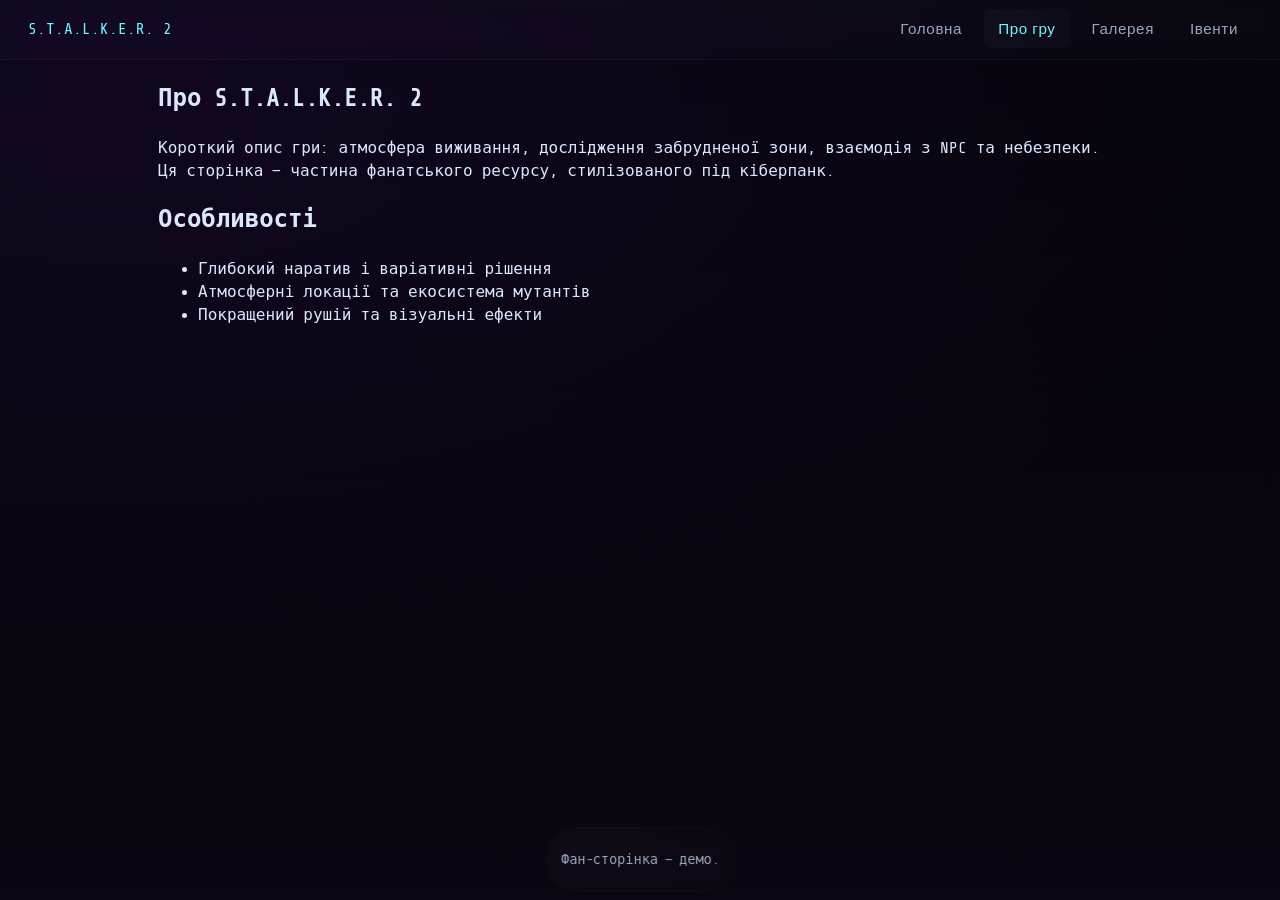
<file: about.html>
<!doctype html>
<html lang="uk">
<head>
  <meta charset="utf-8" />
  <meta name="viewport" content="width=device-width,initial-scale=1" />
  <title>Про гру — S.T.A.L.K.E.R. 2 (фан)</title>
  <link href="https://fonts.googleapis.com/css2?family=Orbitron:wght@400;700&family=Share+Tech+Mono&display=swap" rel="stylesheet">
  <link rel="stylesheet" href="styles.css">
</head>
<body class="bg">
  <header class="site-header">
    <div class="logo"><a href="index.html" aria-label="На головну">S.T.A.L.K.E.R. 2</a></div>
    <nav class="nav" aria-label="Головне меню">
      <ul>
        <li><a href="index.html">Головна</a></li>
        <li><a href="about.html" class="active">Про гру</a></li>
        <li><a href="gallery.html">Галерея</a></li>
        <li><a href="events.html">Івенти</a></li>
      </ul>
    </nav>
  </header>

  <main id="main" class="page-content">
    <article class="text-block">
      <h1>Про S.T.A.L.K.E.R. 2</h1>
      <p>Короткий опис гри: атмосфера виживання, дослідження забрудненої зони, взаємодія з NPC та небезпеки. Ця сторінка — частина фанатського ресурсу, стилізованого під кіберпанк.</p>

      <h2>Особливості</h2>
      <ul>
        <li>Глибокий наратив і варіативні рішення</li>
        <li>Атмосферні локації та екосистема мутантів</li>
        <li>Покращений рушій та візуальні ефекти</li>
      </ul>
    </article>
  </main>

  <footer class="site-footer">
    <p>Фан-сторінка — демо.</p>
  </footer>
</body>
</html>
</file>
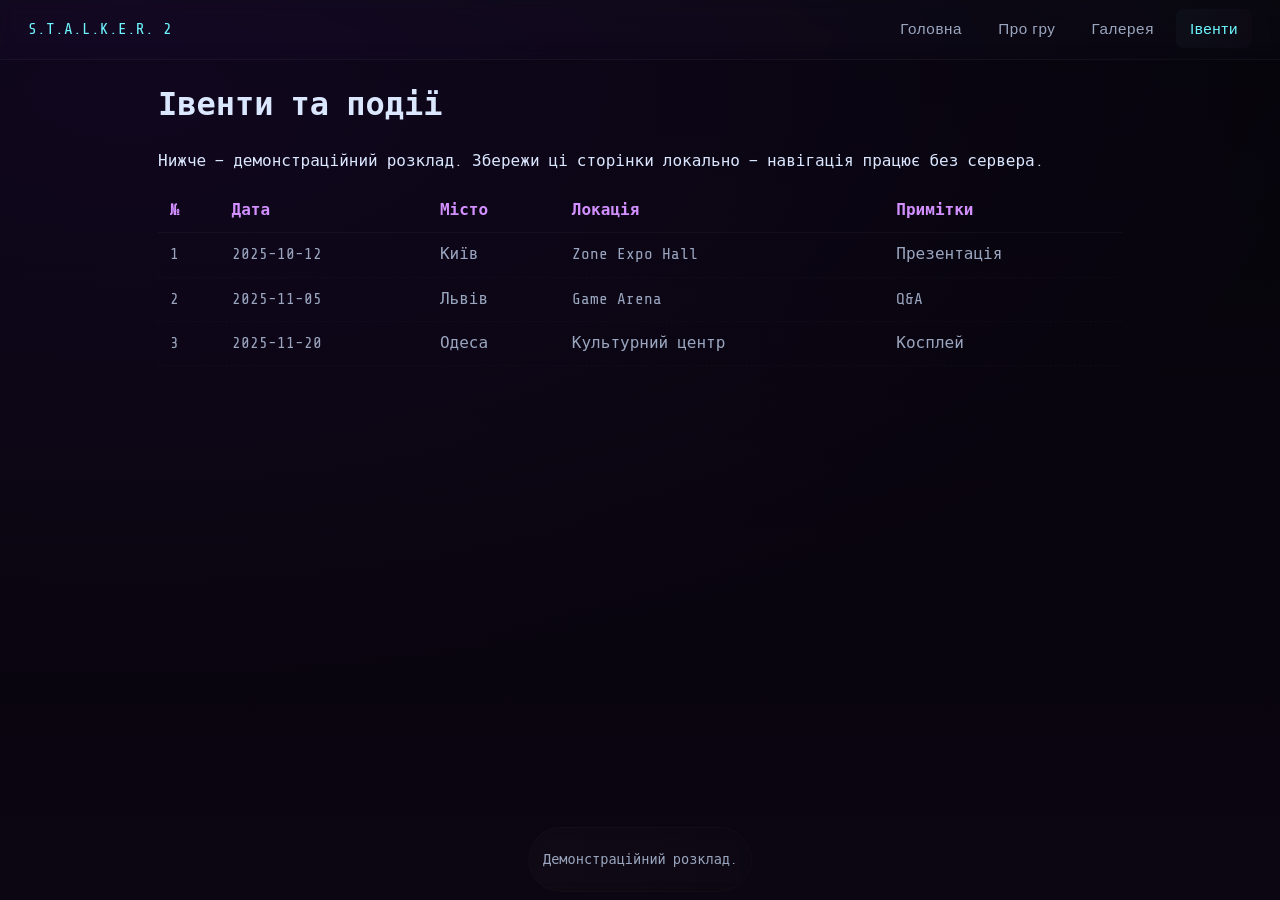
<file: events.html>
<!doctype html>
<html lang="uk">
<head>
  <meta charset="utf-8" />
  <meta name="viewport" content="width=device-width,initial-scale=1" />
  <title>Івенти — S.T.A.L.K.E.R. 2 (фан)</title>
  <link href="https://fonts.googleapis.com/css2?family=Orbitron:wght@400;700&family=Share+Tech+Mono&display=swap" rel="stylesheet">
  <link rel="stylesheet" href="styles.css">
</head>
<body class="bg">
  <header class="site-header">
    <div class="logo"><a href="index.html">S.T.A.L.K.E.R. 2</a></div>
    <nav class="nav" aria-label="Головне меню">
      <ul>
        <li><a href="index.html">Головна</a></li>
        <li><a href="about.html">Про гру</a></li>
        <li><a href="gallery.html">Галерея</a></li>
        <li><a href="events.html" class="active">Івенти</a></li>
      </ul>
    </nav>
  </header>

  <main id="main" class="page-content">
    <h1>Івенти та події</h1>
    <p>Нижче — демонстраційний розклад. Збережи ці сторінки локально — навігація працює без сервера.</p>

    <table class="styled-table">
      <thead><tr><th>№</th><th>Дата</th><th>Місто</th><th>Локація</th><th>Примітки</th></tr></thead>
      <tbody>
        <tr><td>1</td><td>2025-10-12</td><td>Київ</td><td>Zone Expo Hall</td><td>Презентація</td></tr>
        <tr><td>2</td><td>2025-11-05</td><td>Львів</td><td>Game Arena</td><td>Q&A</td></tr>
        <tr><td>3</td><td>2025-11-20</td><td>Одеса</td><td>Культурний центр</td><td>Косплей</td></tr>
      </tbody>
    </table>
  </main>

  <footer class="site-footer">
    <p>Демонстраційний розклад.</p>
  </footer>
</body>
</html>
</file>
<file: styles.css>
:root{
  --bg1: #05040a;
  --bg2: #0b0611;
  --panel: rgba(255,255,255,0.03);
  --accent1: #6ef6ff; /* cyan */
  --accent2: #d28fff; /* magenta */
  --text: #dbe7ff;
  --muted: #9aa6bf;
  --glass: rgba(255,255,255,0.03);
  --radius: 12px;
  --glass-border: rgba(110,246,255,0.08);
  font-family: "Share Tech Mono", monospace;
}

*{box-sizing:border-box}
html,body{height:100%}
body.bg{
  margin:0;
  background: radial-gradient(1200px 600px at 10% 10%, rgba(140,32,255,0.08), transparent),
              linear-gradient(180deg,var(--bg1),var(--bg2));
  color:var(--text);
  -webkit-font-smoothing:antialiased;
  -moz-osx-font-smoothing:grayscale;
  line-height:1.45;
  font-size:16px;
  padding-bottom:48px;
}

.skip{position:absolute;left:-999px;top:auto;width:1px;height:1px;overflow:hidden}
.skip:focus{left:10px;top:10px;width:auto;height:auto;padding:8px;background:#111;color:#fff;border-radius:4px;z-index:1000}

.site-header{
  display:flex;
  align-items:center;
  justify-content:space-between;
  gap:16px;
  padding:18px 28px;
  position:sticky;
  top:0;
  backdrop-filter: blur(6px) saturate(120%);
  background: linear-gradient(180deg, rgba(255,255,255,0.02), rgba(255,255,255,0.01));
  border-bottom: 1px solid rgba(255,255,255,0.03);
  z-index:50;
}

.logo a, .logo svg { color:var(--accent1); text-decoration:none; }
.logo text{ fill: url(#g); }

.nav ul {
  list-style: none; /* прибирає маркери списку */
  margin: 0;
  padding: 0;
  display: flex; /* елементи горизонтально */
  gap: 8px;
  align-items: center;
}
.nav a {
  color: var(--muted);
  text-decoration: none;
  padding: 10px 14px;
  border-radius: 8px;
  font-family: "Orbitron", sans-serif;
  letter-spacing: 0.6px;
  font-size: 0.95rem;
  transition: all 0.3s ease; /* плавність при зміні станів */
}
.nav a:hover {
  color: var(--text);
  background: linear-gradient(90deg, rgba(110,246,255,0.1), rgba(210,143,255,0.1));
  box-shadow: 0 0 8px rgba(110,246,255,0.4);
}
.nav a.active {
  color: var(--accent1);
  background: linear-gradient(90deg, rgba(110,246,255,0.03), rgba(210,143,255,0.02));
}
.hero{
  display:flex;
  gap:28px;
  align-items:stretch;
  padding:36px;
  max-width:1200px;
  margin:22px auto;
  border-radius:18px;
  background: linear-gradient(180deg, rgba(255,255,255,0.01), rgba(255,255,255,0.006));
  box-shadow: 0 10px 40px rgba(0,0,0,0.6);
  overflow:hidden;
  position:relative;
  border:1px solid rgba(255,255,255,0.02);
}

.hero .hero-inner{
  flex:1;
  min-width:280px;
  padding:28px;
  display:flex;
  flex-direction:column;
  justify-content:center;
  gap:12px;
  z-index:2;
}
.hero h1{
  font-family:"Orbitron", sans-serif;
  font-size:2.2rem;
  margin:0;
  line-height:1.05;
  text-shadow: 0 2px 20px rgba(0,0,0,0.6);
}
.lead{ color:var(--muted); margin:0; max-width:60ch; }
.accent{ color:var(--accent2); }

.hero-image{
  width:48%;
  min-width:300px;
  position:relative;
  overflow:hidden;
  border-left:1px solid rgba(255,255,255,0.02);
}
.hero-image img{ display:block; width:100%; height:100%; object-fit:cover; opacity:0.98; transform:scale(1.02) translateZ(0); }
.hero .glitch{
  position:absolute; inset:0; pointer-events:none;
  background: linear-gradient(90deg, transparent 0, rgba(110,246,255,0.03) 20%, transparent 40%, rgba(210,143,255,0.02) 60%, transparent 100%);
  mix-blend-mode:screen;
  animation: shimmer 6s linear infinite;
}
@keyframes shimmer { 0%{transform:translateX(-100%)} 100%{transform:translateX(100%)} }

.btn{ display:inline-block; padding:10px 18px; border-radius:10px; text-decoration:none; font-family:"Orbitron"; letter-spacing:0.6px; border:1px solid rgba(255,255,255,0.04);}
.btn{ background: linear-gradient(90deg, rgba(110,246,255,0.06), rgba(210,143,255,0.03)); color:var(--text); box-shadow: 0 8px 30px rgba(0,0,0,0.6);}
.btn.ghost{ background:transparent; border:1px dashed rgba(255,255,255,0.04); color:var(--muted); }

.content-cards{ display:grid; grid-template-columns: repeat(auto-fit,minmax(260px,1fr)); gap:20px; max-width:1200px; margin:18px auto; padding:0 18px; }
.card{ background:var(--panel); border-radius:12px; padding:16px; border:1px solid rgba(255,255,255,0.02); box-shadow: 0 8px 30px rgba(0,0,0,0.5);}
.card h2{ font-family:"Orbitron"; margin-top:0; font-size:1.1rem; color:var(--accent1); }
.card img{ width:100%; border-radius:8px; margin:8px 0; display:block; }

.table-section{ max-width:1200px; margin:18px auto; padding:0 18px; }
.table-wrap{ overflow:auto; border-radius:12px; padding:10px; background:linear-gradient(180deg, rgba(255,255,255,0.01), rgba(255,255,255,0.005)); border:1px solid rgba(255,255,255,0.02); }

.styled-table{ width:100%; border-collapse:collapse; min-width:600px; font-family: "Share Tech Mono", monospace; }
.styled-table caption{ text-align:left; padding-bottom:8px; color:var(--muted); }
.styled-table thead tr th{ text-align:left; padding:10px 12px; font-weight:700; color:var(--accent2); border-bottom:1px solid rgba(255,255,255,0.03); }
.styled-table tbody tr td{ padding:10px 12px; border-bottom:1px dashed rgba(255,255,255,0.02); color:var(--muted); }
.styled-table tbody tr:hover td{ background: linear-gradient(90deg, rgba(110,246,255,0.02), rgba(210,143,255,0.02)); color:var(--text); }

.page-content{ max-width:1000px; margin:22px auto; padding:0 18px; }

.grid-gallery{ display:grid; grid-template-columns: repeat(auto-fit,minmax(220px,1fr)); gap:12px; margin-top:12px; }
.grid-gallery figure{ background:var(--panel); padding:8px; border-radius:10px; border:1px solid rgba(255,255,255,0.02); }
.grid-gallery img{ width:100%; height:160px; object-fit:cover; border-radius:6px; display:block; }

.site-footer{
  position:fixed;
  bottom:8px;
  left:50%;
  transform:translateX(-50%);
  padding:8px 14px;
  border-radius:999px;
  background: linear-gradient(90deg, rgba(255,255,255,0.02), rgba(255,255,255,0.01));
  font-size:0.85rem;
  color:var(--muted);
  border:1px solid rgba(255,255,255,0.02);
  backdrop-filter: blur(6px);
}

.link{ color:var(--accent1); text-decoration:none; font-weight:700; }
.link:hover{ text-decoration:underline; }

@media (max-width:860px){
  .hero{ flex-direction:column; }
  .hero-image{ width:100%; min-height:220px; border-left:none; border-top:1px solid rgba(255,255,255,0.02
</file>
